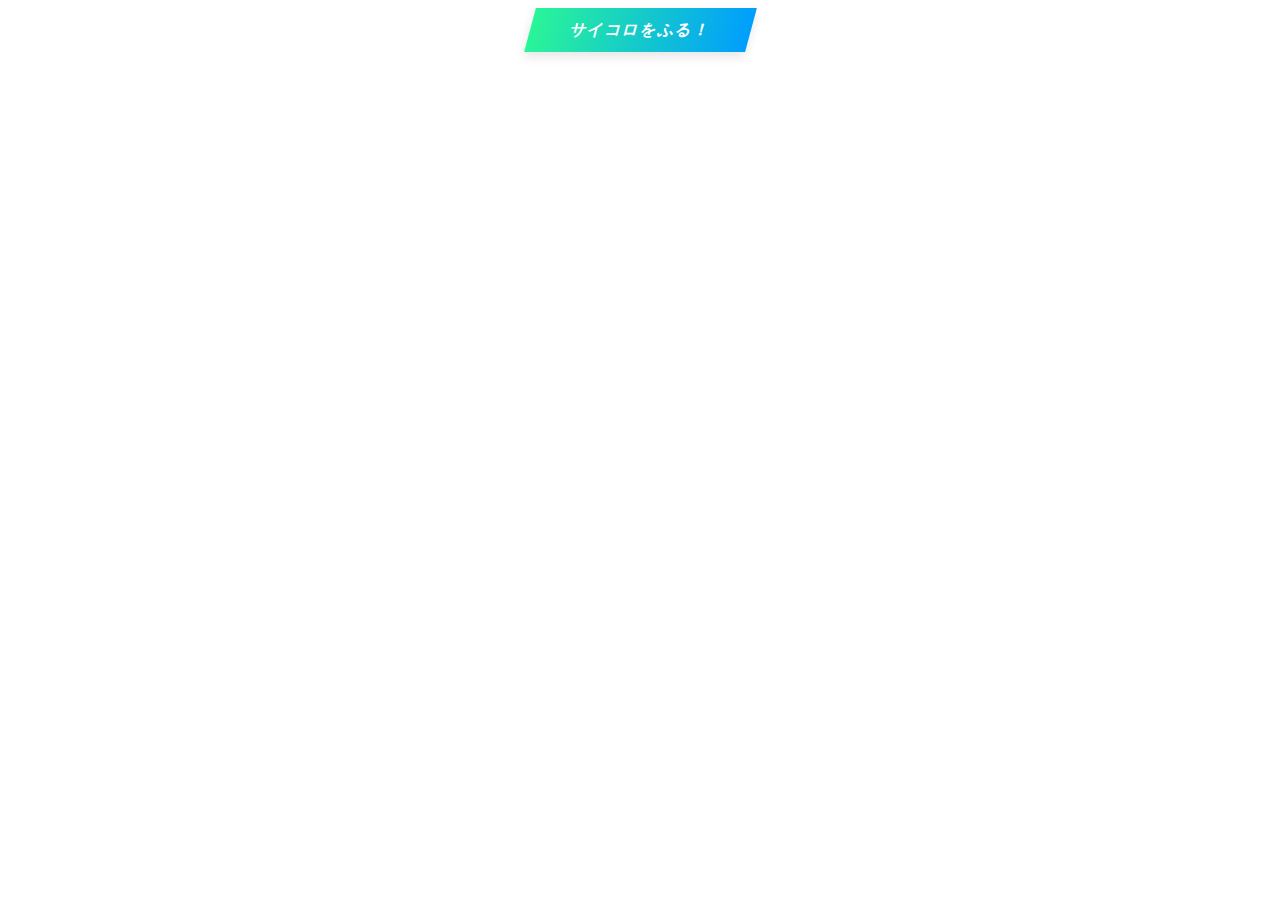
<file: index.html>
<!DOCTYPE html>
<html lang="ja">
<head>
    <link rel="stylesheet" href="style.css">
    <meta charset="UTF-8">
    <meta name="viewport" content="width=device-width, initial-scale=1.0">
    <title>サイコロ</title>
</head>
<body>
    <div class="center"><a href="./dice.html" class="btn btn-gradient"><span>サイコロをふる！</span></a></div>
</body>
</html>
</file>
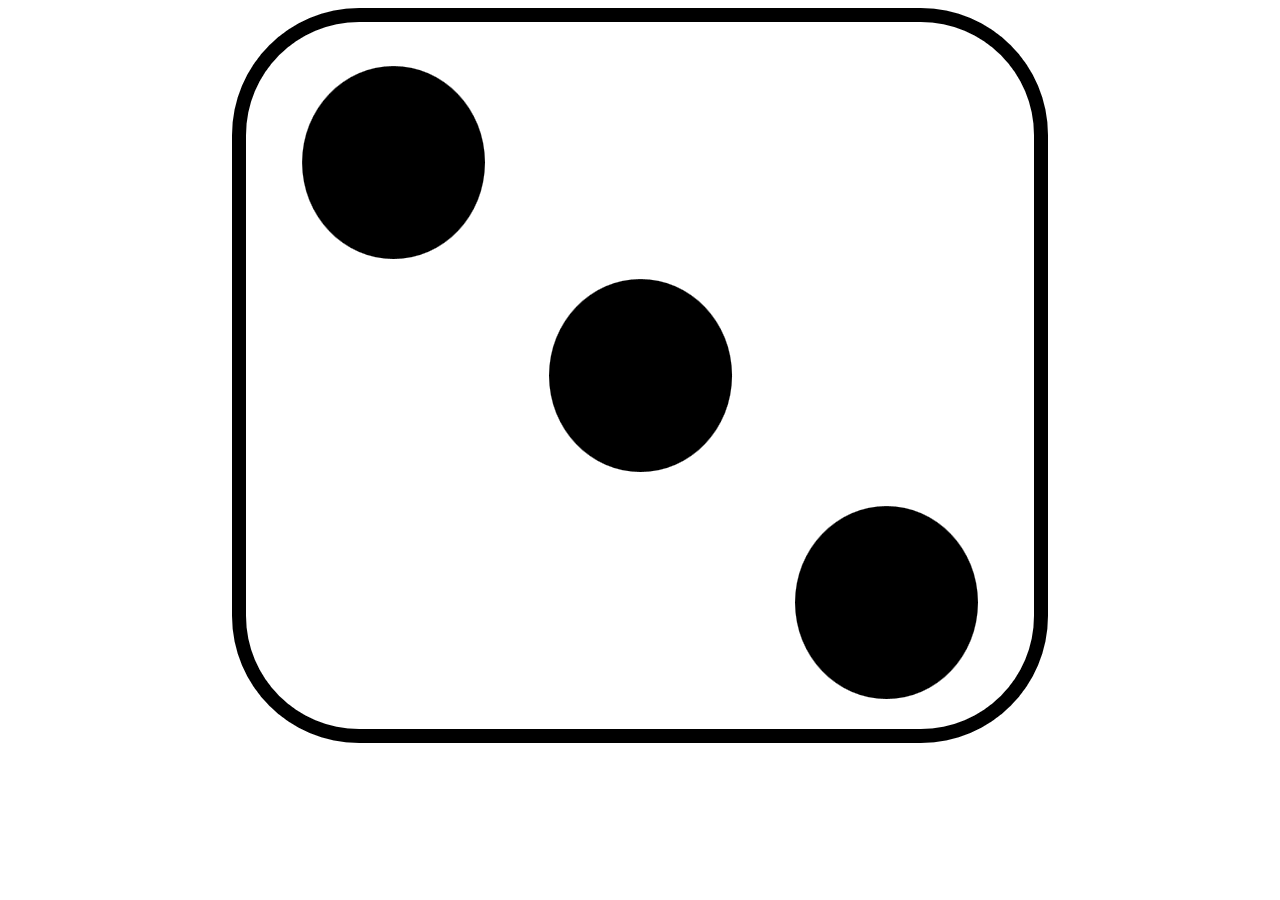
<file: dice.html>
<!DOCTYPE html>
<html lang="ja">
<head>
    <link rel="stylesheet" href="style.css">
    <meta charset="UTF-8">
    <meta name="viewport" content="width=device-width, initial-scale=1.0">
    <title>サイコロ</title></title>
    <script>
          let d = document.getElementById("result");
          let r = Math.ceil(Math.random()*6);
          diceimg = '<img src="' + r + '.png" alt="dice" style="display: block; margin: auto;">';
          document.write(diceimg);
          setTimeout("redirect()", 3000);
        function redirect(){
          location.href="./index.html";
        }
      </script>
</head>
<body>
</body>
</html>
</file>
<file: style.css>
*,
*:before,
*:after {
  -webkit-box-sizing: inherit;
  box-sizing: inherit;
}

html {
  -webkit-box-sizing: border-box;
  box-sizing: border-box;
  font-size: 62.5%;
}

.btn,
a.btn,
button.btn {
  font-size: 1.6rem;
  font-weight: 700;
  line-height: 1.5;
  position: relative;
  display: inline-block;
  padding: 1rem 4rem;
  cursor: pointer;
  -webkit-user-select: none;
  -moz-user-select: none;
  -ms-user-select: none;
  user-select: none;
  -webkit-transition: all 0.3s;
  transition: all 0.3s;
  text-align: center;
  vertical-align: middle;
  text-decoration: none;
  letter-spacing: 0.1em;
  color: #212529;
  border-radius: 0.5rem;
}

a.btn-gradient {
    -webkit-transform: skew(-15deg);
    transform: skew(-15deg);
    color: #fff;
    border-radius: 0;
    background-image: -webkit-gradient(linear, left top, right top, from(#2af598), to(#009efd));
    background-image: -webkit-linear-gradient(left, #2af598 0%, #009efd 100%);
    background-image: linear-gradient(90deg, #2af598 0%, #009efd 100%);
    -webkit-box-shadow: 0 5px 10px rgba(0, 0, 0, .1);
    box-shadow: 0 5px 10px rgba(0, 0, 0, .1);
  }
  
  a.btn-gradient:hover {
    -webkit-transform: skew(0);
    transform: skew(0);
    color: #fff;
    -webkit-box-shadow: 0 2px 3px rgba(0, 0, 0, .1);
    box-shadow: 0 2px 3px rgba(0, 0, 0, .1);
  }

  div.center {text-align: center;}
</file>
